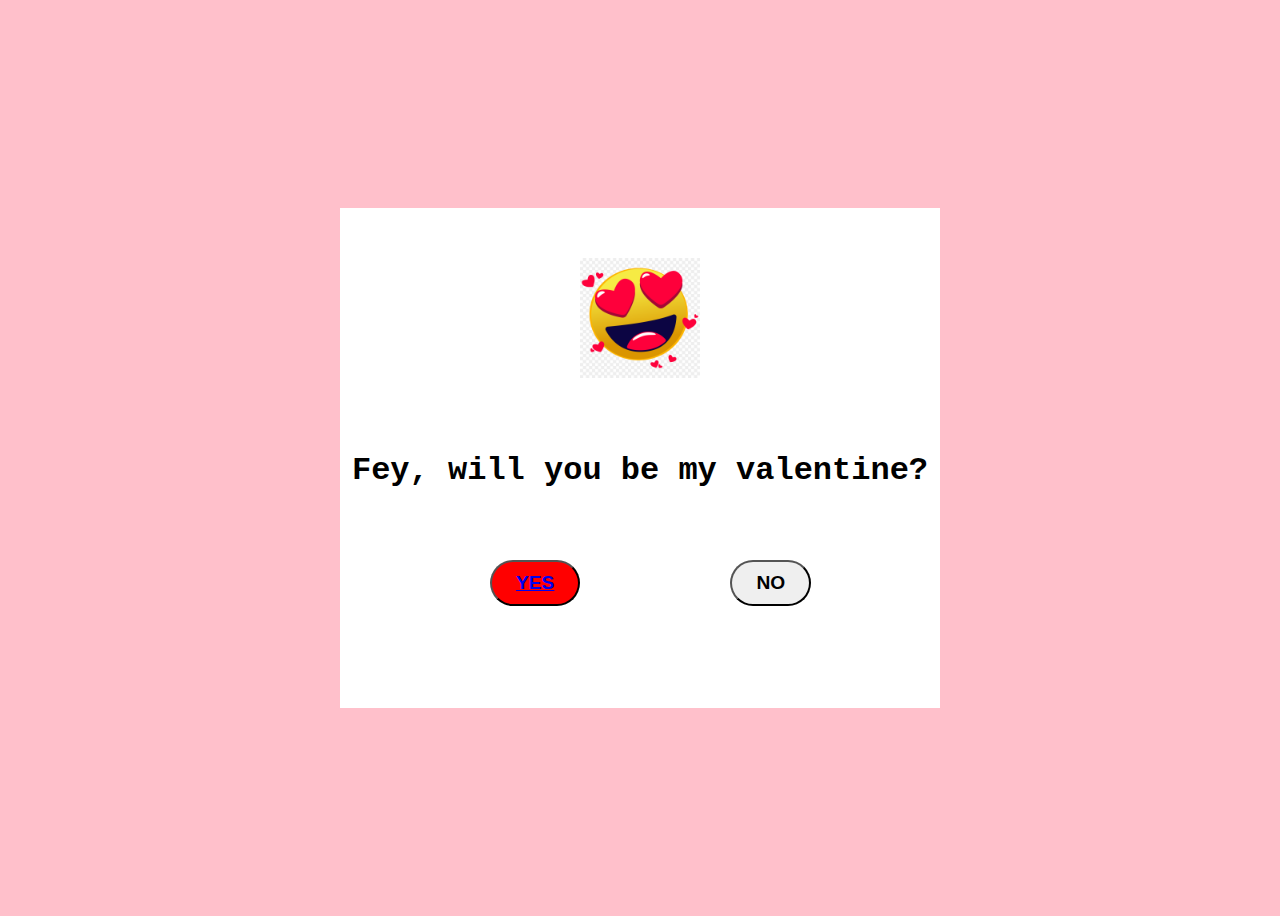
<file: index.html>
<!DOCTYPE html>
<html lang="en">
<head>
    <meta charset="UTF-8">
    <meta name="viewport" content="width=device-width, initial-scale=1.0">
    <title>Document</title>
    <link rel="stylesheet" href="./style.css">
</head>
<body>
    <div class="box">
        <img src="./images/Cute.png" alt="" height="120px">
        <h1>Fey, will you be my valentine?</h1>
        <button  type="button" class="button yes"><a href="./Yes.html">YES</a> </button>
        <button type="button"class="button no" id="noBtn">NO</button>
    </div>
    <script>
  const noBtn = document.getElementById("noBtn");

  noBtn.addEventListener("mouseenter", () => {
    const x = Math.random() * (window.innerWidth - noBtn.offsetWidth);
    const y = Math.random() * (window.innerHeight - noBtn.offsetHeight);

    noBtn.style.left = `${x}px`;
    noBtn.style.top = `${y}px`;
  });
</script>
</body>
</html>
</file>
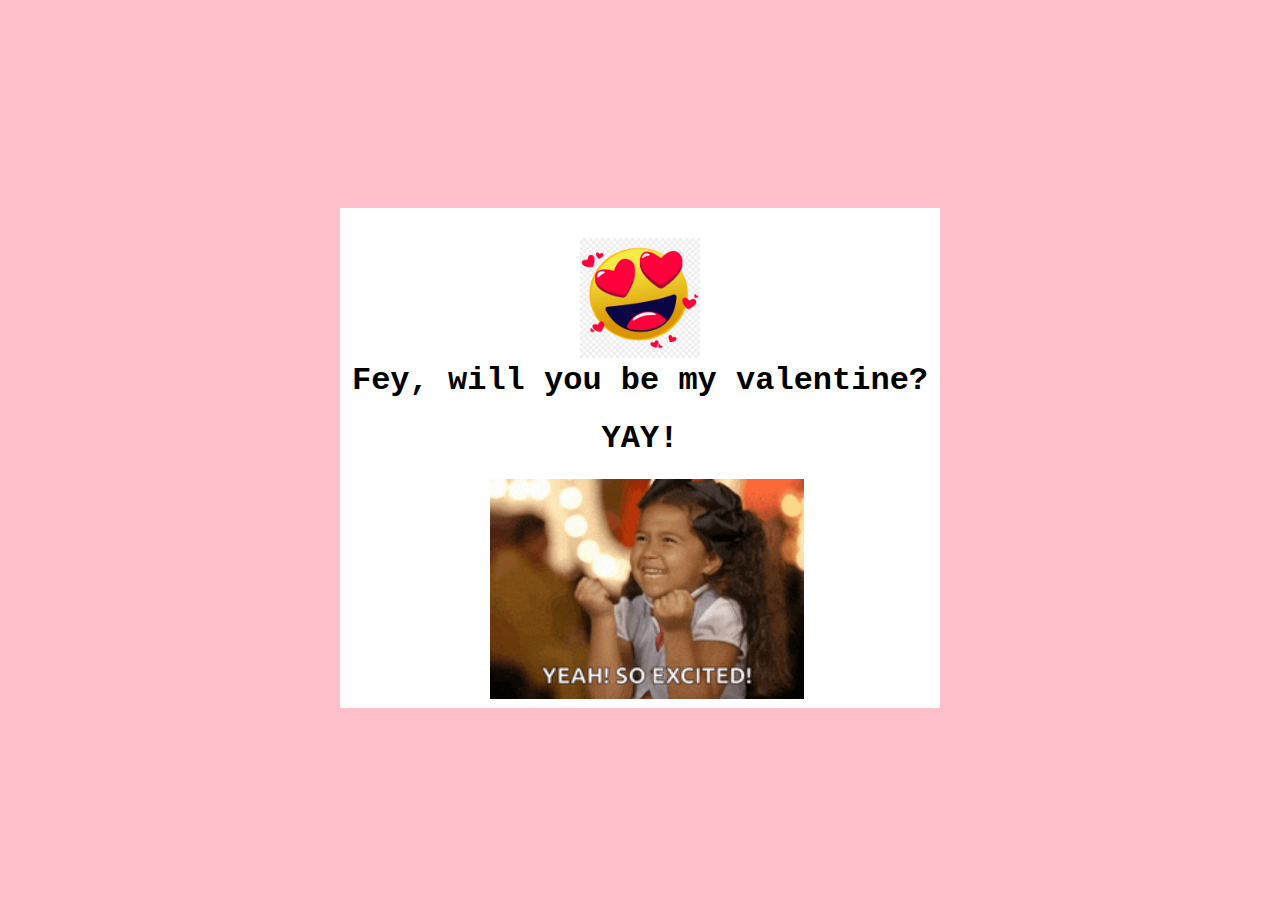
<file: Yes.html>
<!DOCTYPE html>
<html lang="en">
<head>
    <meta charset="UTF-8">
    <meta name="viewport" content="width=device-width, initial-scale=1.0">
    <title>Document</title>
    <style>
      body {
    background-color: pink;
    display: grid;
    place-items: center;
    height: 100vh;

}
.box{
    background-color: white;
    height: 500px;
    width: 600px;
   
}
.excite{
    margin-left: 150px;
    margin-top: 0px;
}
.cute {
    margin-left: 240px;
    margin-top: 30px;
}
h1 {
    font-weight: bolder;
    font-family: 'Courier New', Courier, monospace;
    display: flex;
    align-items: center;
    justify-content: center;
    margin-top: 0px;
}
    </style>
</head>
<body>
    <div class="box">
        <img class="cute" src="./images/Cute.png" alt="" height="120px">
        <h1>Fey, will you be my valentine?</h1>
        <h1>YAY!</h1>
        <img class="excite" src="./images/heavenly.gif" alt="" height="220px">
    </div>
</body>
</html>
</file>
<file: style.css>
body {
    background-color: pink;
    display: grid;
    place-items: center;
    height: 100vh;
    overflow: hidden;

}
.box{
    background-color: white;
    height: 500px;
    width: 600px;
   
}
img{
    margin-left: 240px;
    margin-top: 50px;
}
h1 {
    font-weight: bolder;
    font-family: 'Courier New', Courier, monospace;
    display: flex;
    align-items: center;
    justify-content: center;
    margin-top: 70px;
}
.button {
    border-radius: 25px;
    padding: 10px 24px;
    margin-left: 150px;
    margin-top: 50px;
    font-weight: bolder;    
    font-size: larger;
}
.yes {
      background-color: red;
}
.yes:hover{
  background-color: aqua;
}
.no {
     position: absolute;
     transition: transform 0.15s ease;
}
</file>
